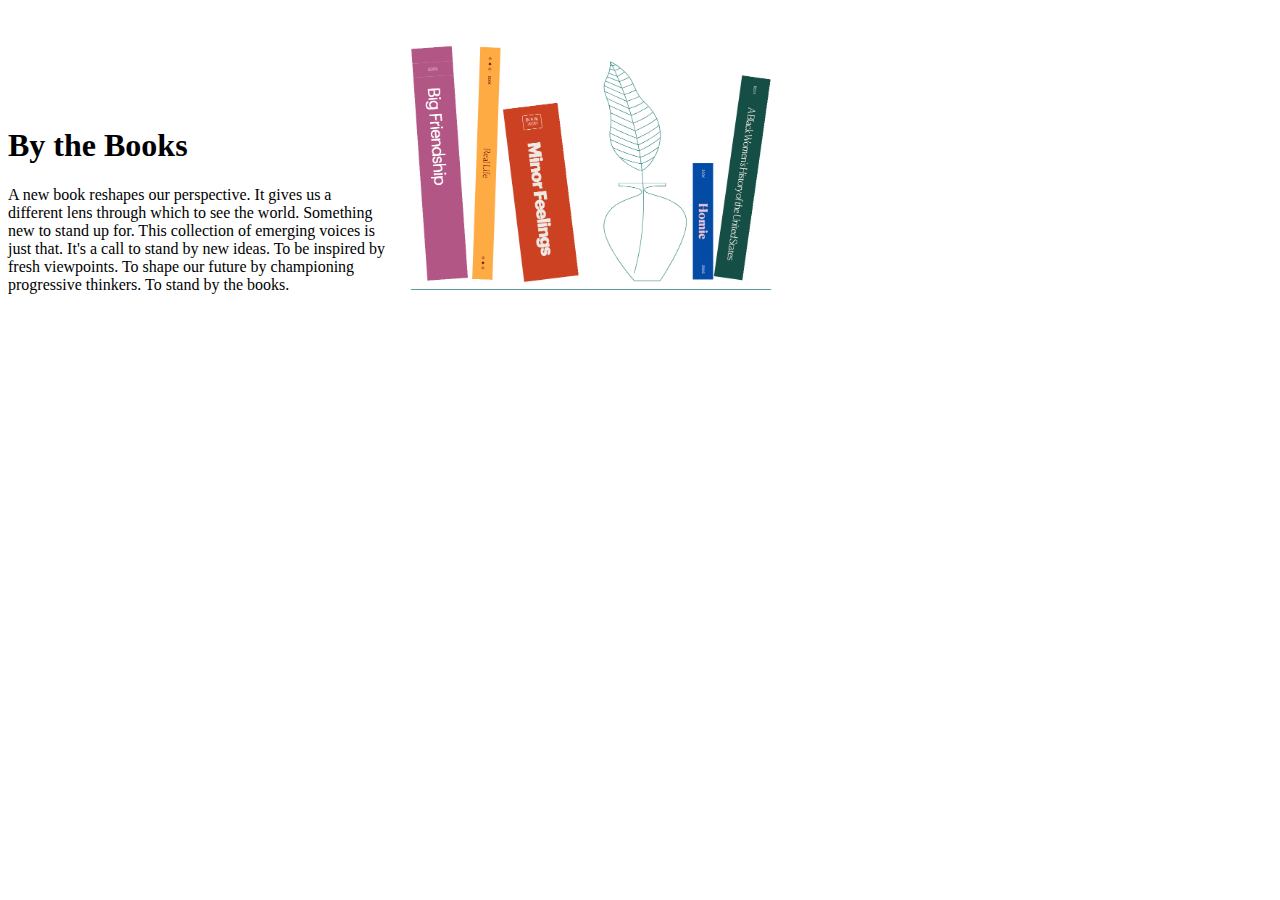
<file: index.html>
<!DOCTYPE html>
<html lang="en">

<head>
  <meta charset="UTF-8">
  <meta http-equiv="X-UA-Compatible" content="IE=edge">
  <meta name="viewport" content="width=device-width, initial-scale=1.0">
  <title>Styling Text Exercise</title>
  <link rel="stylesheet" href="style.css">
</head>

<body>
  <section>
    <h1>By the Books</h1>
    <p>A new book reshapes our perspective. It gives us a different lens through which to see the world. Something new to stand up for. This collection of emerging voices is just that. It's a call to stand by new ideas. To be inspired by fresh viewpoints. To shape our future by championing progressive thinkers. To stand by the books.</p>
  </section>
  <img src="images/books.png" width="400" alt="books">
</body>

</html>
</file>
<file: style.css>
section {
  width: 30%;
  display: inline-block;
}

img {
  display: inline-block;
}
</file>
